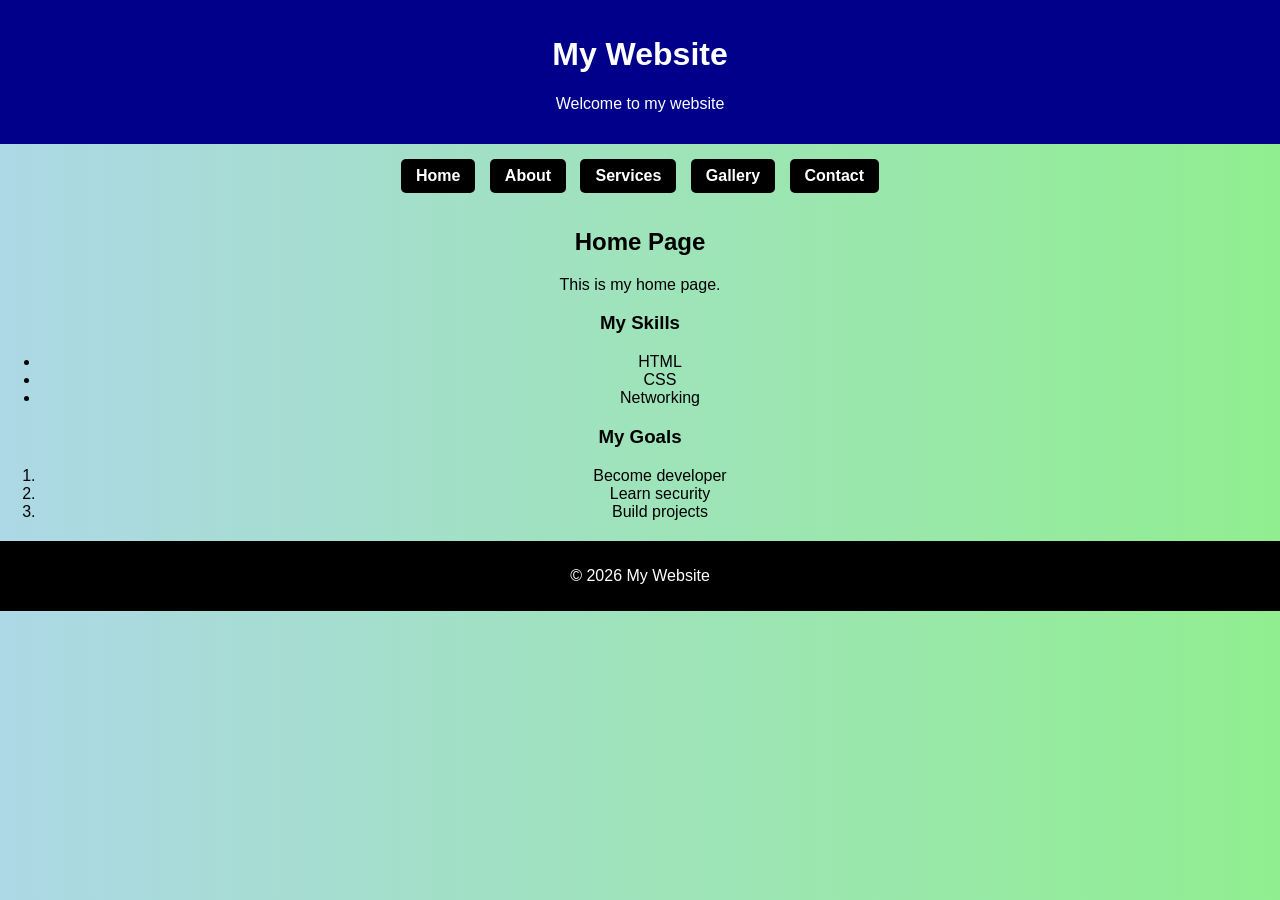
<file: index.html>
<!DOCTYPE html>
<html lang="en">
<head>
    <link rel="stylesheet" href="style.css">
    <meta charset="UTF-8">
    <meta name="viewport" content="width=device-width, initial-scale=1.0">
    <title>chapter5</title>
    <style>
        #main-header {
    background: darkblue;
    color: white;
    padding: 15px
}
.new{
    font-size: medium;
}
body main footer{background-color: black;
    color: white;
    padding: 10px;
    margin-top: 20px;

}

    </style>
</head>

<body>


<header>
    <h1 id="main header">My Website</h1>
    <p>Welcome to my website</p>
</header>


<nav class="navbar">
    <ul class="nav-list">
        <li><a href="index.html" class="nav-link">Home</a></li>
        <li><a href="about.html" class="nav-link">About</a></li>
        <li><a href="services.html" class="nav-link">Services</a></li>
        <li><a href="gallery.html" class="nav-link">Gallery</a></li>
        <li><a href="contact.html" class="nav-link">Contact</a></li>
    </ul>
</nav>
<main>

<h2>Home Page</h2>
    <p>This is my home page.</p>

    
    <h3>My Skills</h3>
    <ul>
        <li>HTML</li>
        <li>CSS</li>
        <li>Networking</li>
    </ul>

    <h3>My Goals</h3>
    <ol clas="new">
        <li>Become developer</li>
        <li>Learn security</li>
        <li>Build projects</li>
    </ol>
    </main>



<footer>
    <p>© 2026 My Website</p>
</footer>

</body>
</html>
</file>
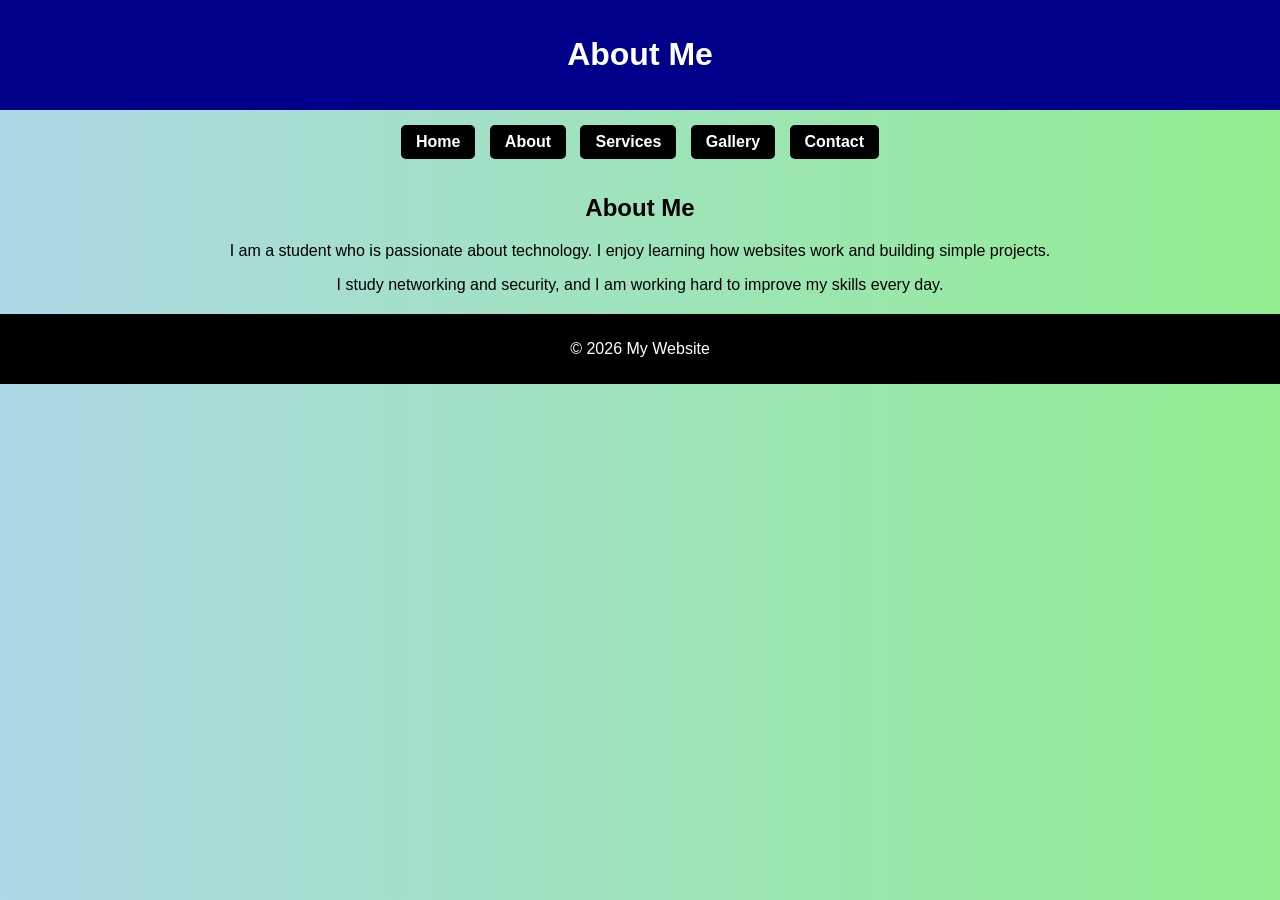
<file: about.html>
<!DOCTYPE html>
<html>
<head>
    <link rel="stylesheet" href="style.css">
    <title>About</title>
</head>
<body>


<header>
    <h1>About Me</h1>
</header>


<nav class="navbar">
    <ul class="nav-list">
        <li><a href="index.html" class="nav-link">Home</a></li>
        <li><a href="about.html" class="nav-link">About</a></li>
        <li><a href="services.html" class="nav-link">Services</a></li>
        <li><a href="gallery.html" class="nav-link">Gallery</a></li>
        <li><a href="contact.html" class="nav-link">Contact</a></li>
    </ul>
</nav>



    <h2>About Me</h2>
    <p>I am a student who is passionate about technology. I enjoy learning how websites work and building simple projects.</p>

    <p>I study networking and security, and I am working hard to improve my skills every day.</p>



<footer>
    <p>© 2026 My Website</p>
</footer>

</body>
</html>
</file>
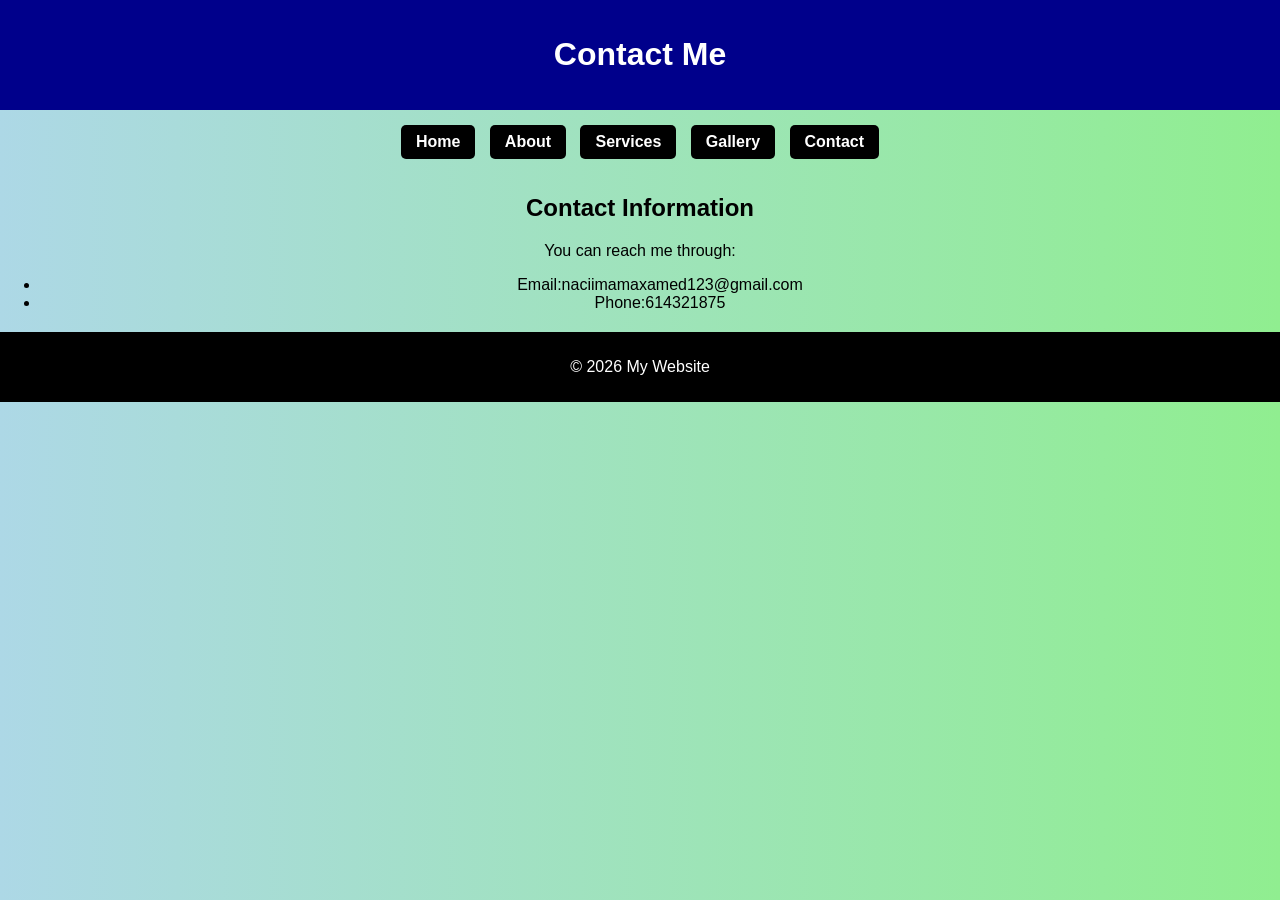
<file: contact.html>
<!DOCTYPE html>
<html>
<head>
    <link rel="stylesheet" href="style.css">
    <title>Contact</title>
</head>
<body>

<!-- HEADER -->
<header>
    <h1>Contact Me</h1>
</header>


<nav class="navbar">
    <ul class="nav-list">
        <li><a href="index.html" class="nav-link">Home</a></li>
        <li><a href="about.html" class="nav-link">About</a></li>
        <li><a href="services.html" class="nav-link">Services</a></li>
        <li><a href="gallery.html" class="nav-link">Gallery</a></li>
        <li><a href="contact.html" class="nav-link">Contact</a></li>
    </ul>
</nav>



    <h2>Contact Information</h2>

    <p>You can reach me through:</p>

    <ul>
        <li>Email:naciimamaxamed123@gmail.com</li>
        <li>Phone:614321875</li>
    </ul>




<footer>
    <p>© 2026 My Website</p>
</footer>

</body>
</html>
</file>
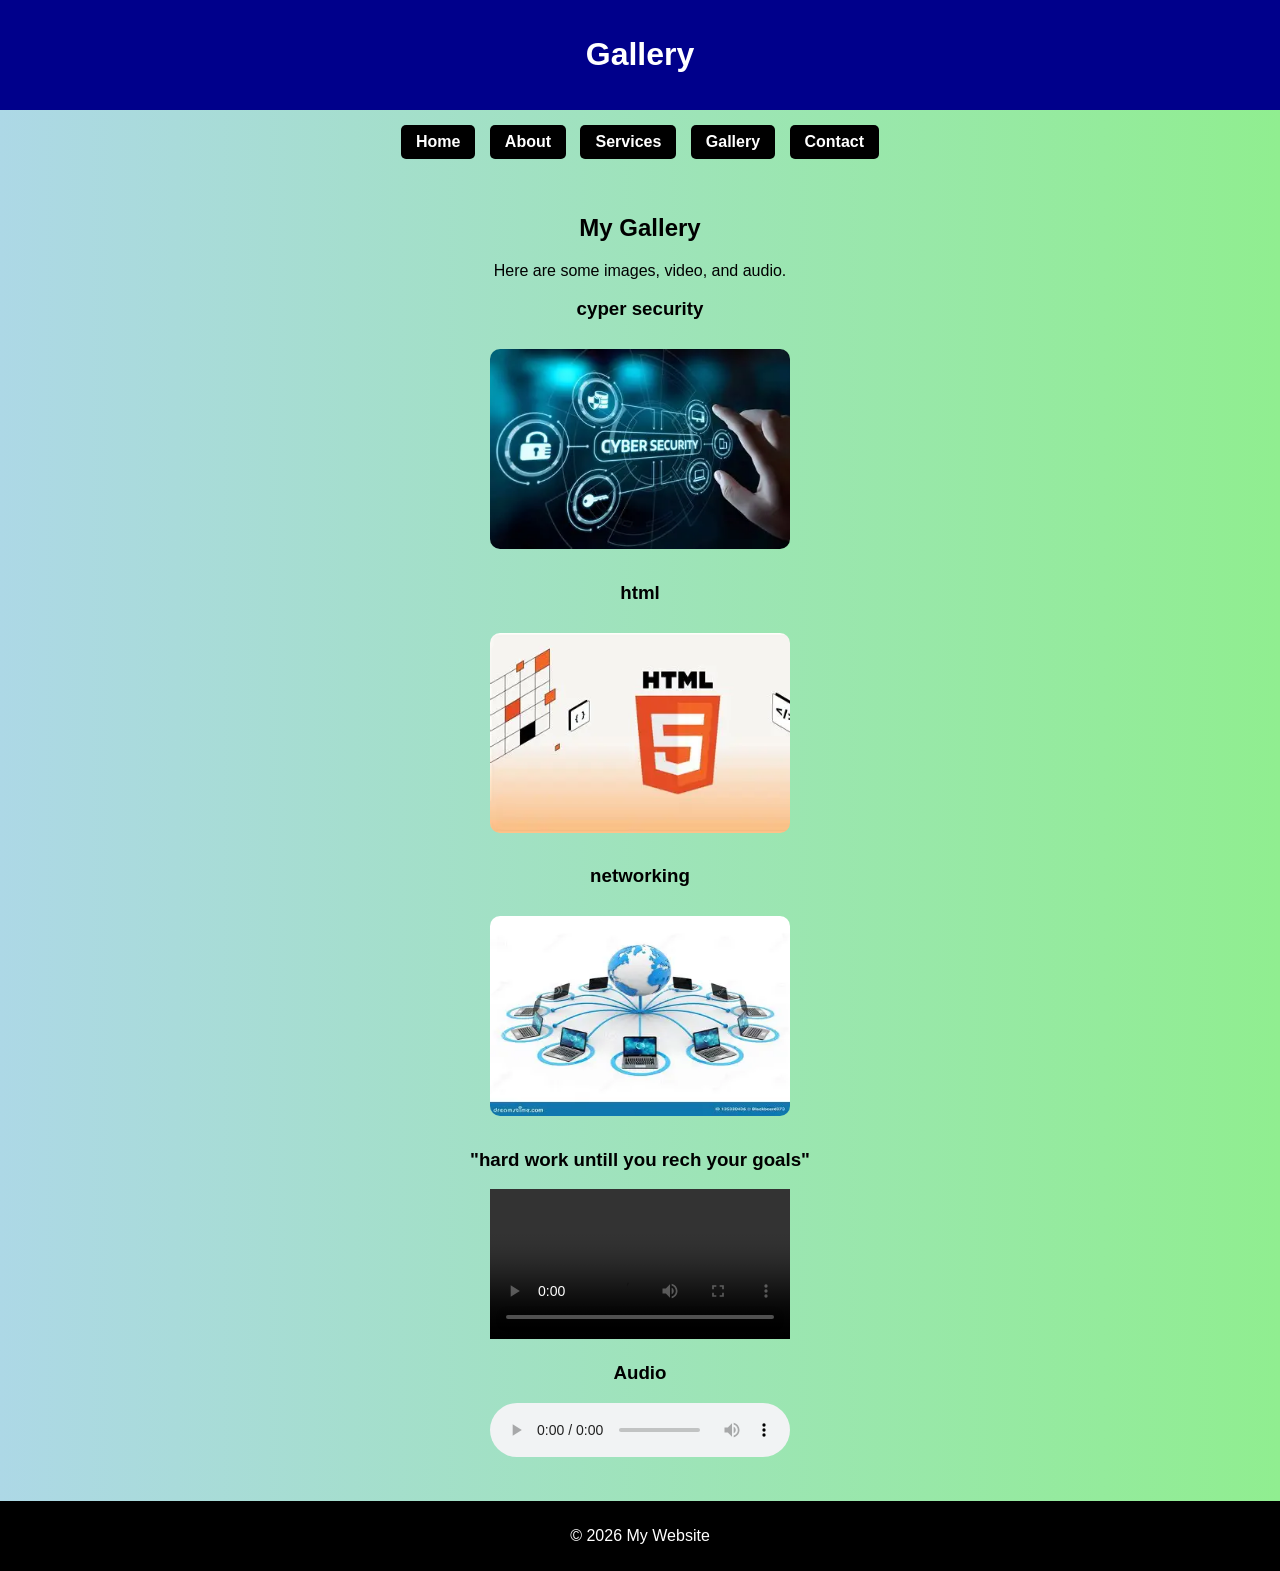
<file: gallery.html>
<!DOCTYPE html>
<html>
<head>
    <link rel="stylesheet" href="style.css">
    <title>Gallery</title>
</head>
<body>

<!-- HEADER -->
<header>
    <h1>Gallery</h1>
</header>

<!-- NAVIGATION -->
<nav class="navbar">
    <ul class="nav-list">
        <li><a href="index.html" class="nav-link">Home</a></li>
        <li><a href="about.html" class="nav-link">About</a></li>
        <li><a href="services.html" class="nav-link">Services</a></li>
        <li><a href="gallery.html" class="nav-link">Gallery</a></li>
        <li><a href="contact.html" class="nav-link">Contact</a></li>
    </ul>
</nav>

<!-- CONTENT -->
<section>
    <h2>My Gallery</h2>
    <p>Here are some images, video, and audio.</p>

<h3>cyper security</h3>
    <img src="image1.webp" alt="image1" height="200" width="300">
    <h3>html</h3>
    <img src="image22.webp" alt="image22" height="200" width="300">
    <h3>networking</h3>
    <img src="image3.webp" height="200" width="300">

    
    <h3>"hard work untill you rech your goals"</h3>
    <video width="300" controls>
        <source src="Video 1.mp4" type="video/mp4">
    </video>

    <!-- AUDIO -->
    <h3>Audio</h3>
    <audio controls>
        <source src="Audio 1.ogg" type="audio 1">
    </audio>

</section>

<!-- FOOTER -->
<footer>
    <p>© 2026 My Website</p>
</footer>

</body>
</html>
</file>
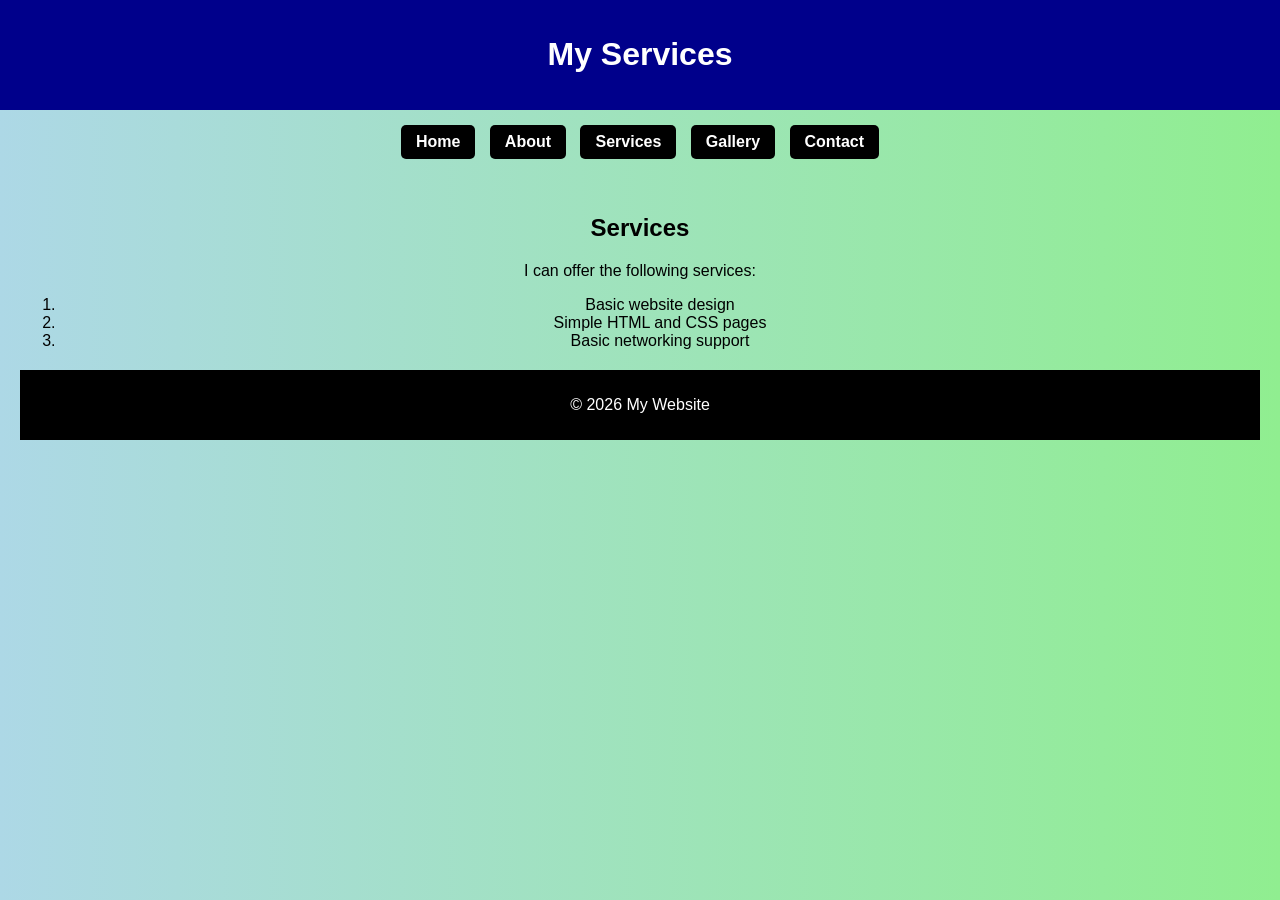
<file: services.html>
<!DOCTYPE html>
<html>
<head>
    <link rel="stylesheet" href="style.css">
    <title>Services</title>
</head>
<body>

<header>
    <h1>My Services</h1>
</header>


<nav class="navbar">
    <ul class="nav-list">
        <li><a href="index.html" class="nav-link">Home</a></li>
        <li><a href="about.html" class="nav-link">About</a></li>
        <li><a href="services.html" class="nav-link">Services</a></li>
        <li><a href="gallery.html" class="nav-link">Gallery</a></li>
        <li><a href="contact.html" class="nav-link">Contact</a></li>
    </ul>
</nav>


<section>
    <h2>Services</h2>

    <p>I can offer the following services:</p>

    <ol>
        <li>Basic website design</li>
        <li>Simple HTML and CSS pages</li>
        <li>Basic networking support</li>
    </ol>




<footer>
    <p>© 2026 My Website</p>
</footer>

</body>
</html>
</file>
<file: style.css>
body {
    font-family: Arial;
    margin: 0;
    padding: 0;
    text-align: center;

    /* Gradient background */
    background: linear-gradient(to right, lightblue, lightgreen);
}

/* Header */
header {
    background-color: darkblue;
    color: white;
    padding: 15px;
}

/* Navigation */
nav ul {
    list-style: none;
    padding: 0;
}

nav ul li {
    display: inline;
    margin: 10px;
}

nav ul li a {
    text-decoration: none;
    color: black;
    font-weight: bold;
}

/* Section */
section {
    padding: 20px;
}

/* Images */
img {
    margin: 10px;
    border-radius: 10px;
}

/* Footer */
footer {
    background-color: black;
    color: white;
    padding: 10px;
    margin-top: 20px;
}
/* NAVIGATION CONTAINER */
.navbar {
    background-color: transparent;
    padding: 10px;
}

/* MENU LIST */
.nav-list {
    list-style: none;
    padding: 0;
    margin: 0;
}

/* MENU ITEMS */
.nav-list li {
    display: inline-block;
    margin: 5px;
}

/* LINKS AS BUTTONS */
.nav-link {
    text-decoration: none;
    color: white;
    background-color: black;
    padding: 8px 15px;
    border-radius: 5px;
    display: inline-block;
    transition: 0.3s;
}

/* HOVER EFFECT */
.nav-link:hover {
    background-color: yellow;
    color: black;
    transform: scale(1.1);
}
</file>
